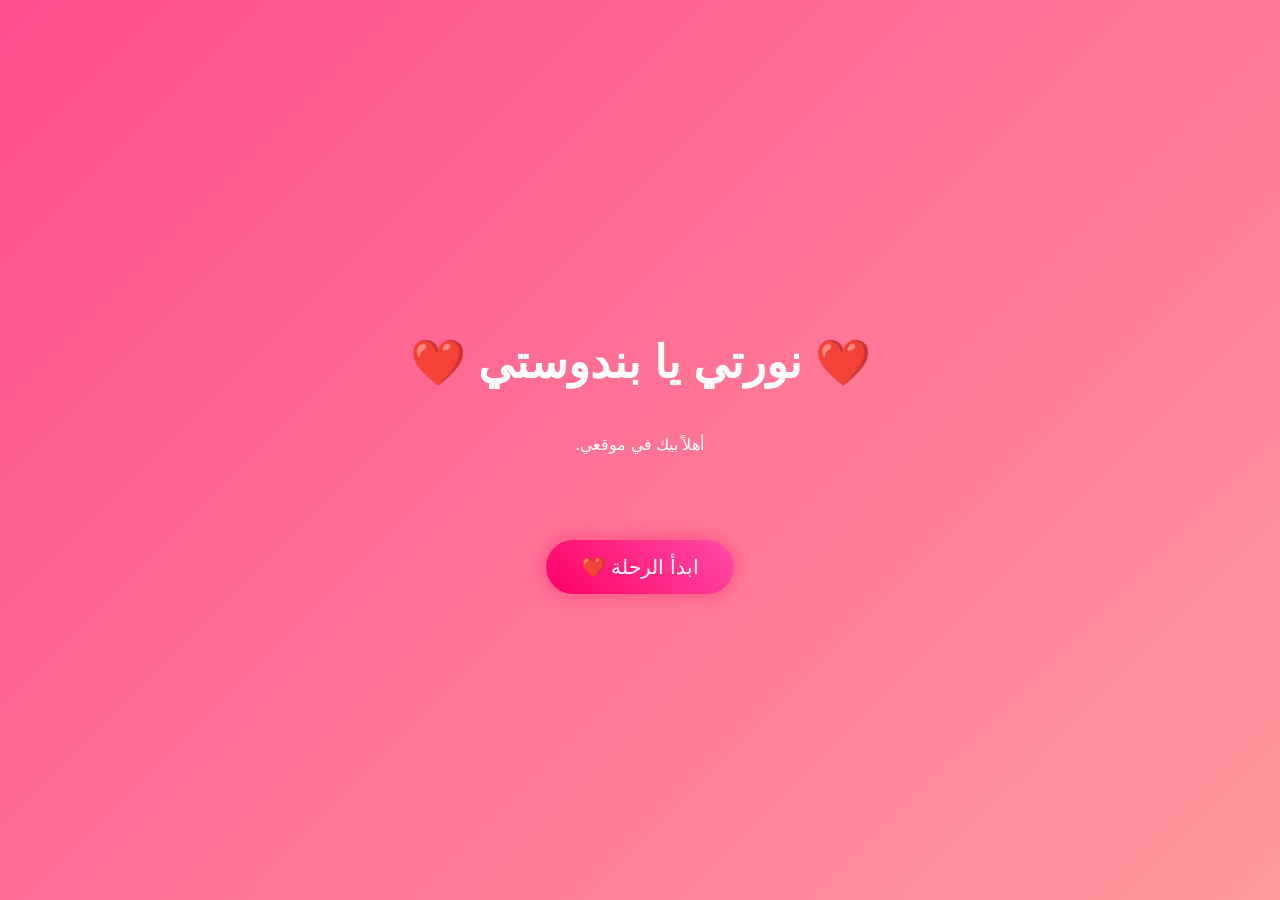
<file: index.html>
<!DOCTYPE html>
<html lang="ar" dir="rtl">
<head>
    <meta charset="UTF-8">
    <meta name="viewport" content="width=device-width, initial-scale=1.0">
    <title>Love Website ❤️</title>

    <link rel="stylesheet" href="style.css">
</head>
<body>

    <h1>❤️ نورتي يا بندوستي ❤️</h1>

<p>أهلاً بيك في موقعي.</p>

<p id="message"></p>

<button onclick="window.location.href='page2.html'">
ابدأ الرحلة ❤️
</button>
    <script src="script.js"></script>

</body>
</html>
</file>
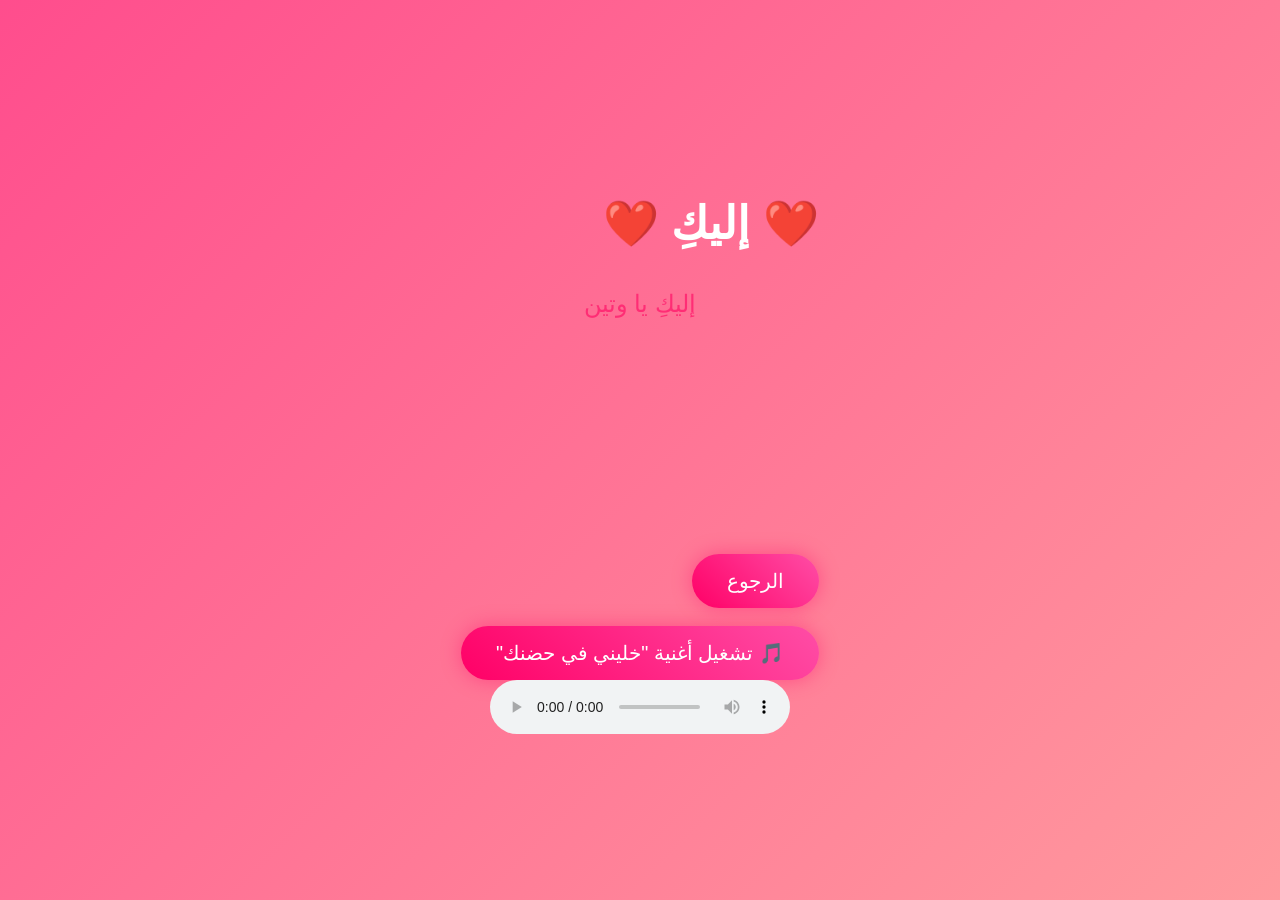
<file: page2.html>
<!DOCTYPE html>
<html lang="ar" dir="rtl">
<head>
<meta charset="UTF-8">
<meta name="viewport" content="width=device-width, initial-scale=1.0">

<title>رسالة حب ❤️</title>

<link rel="stylesheet" href="style.css">
</head>

<body>

<div class="card">

<h1>❤️ إليكِ ❤️</h1>

<p id="poem"></p>

<button onclick="window.location.href='index.html'">
الرجوع
</button>
<br><br>

<button onclick="window.open('https://youtu.be/SKfi0V8NRhQ?si=SE0O2swRTIwkkz73&t=14','_blank')">
🎵 تشغيل أغنية "خليني في حضنك"
</button>
</div>
<audio id="bgMusic" controls loop>
</audio>
    <source src="music/song.mp3" type="audio/mpeg">
</audio>

<script src="page2.js"></script>

</body>
</html>
</file>
<file: style.css>
body{
    margin:0;
    font-family:Arial,sans-serif;
    background:linear-gradient(135deg,#ff4d8d,#ff9a9e);
    height:100vh;
    display:flex;
    justify-content:center;
    align-items:center;
    flex-direction:column;
    color:white;
}

h1{
    font-size:45px;
}

button{
    background: linear-gradient(45deg,#ff0066,#ff4da6);
    color:white;
    border:none;
    padding:15px 35px;
    border-radius:50px;
    font-size:20px;
    cursor:pointer;
    transition:0.3s;
    box-shadow:0 0 20px rgba(255,0,102,.4);
}

button:hover{
    transform:scale(1.1);
    box-shadow:0 0 35px rgba(255,0,102,.8);
}
.heart{
    position:fixed;
    font-size:30px;
    animation:fly 2s linear forwards;
}

@keyframes fly{
    0%{
        opacity:1;
        transform:translateY(0);
    }

    100%{
        opacity:0;
        transform:translateY(-200px);
    }
}
.background-heart{
    position: fixed;
    font-size: 22px;
    animation: backgroundFly 6s linear forwards;
    pointer-events: none;
}

@keyframes backgroundFly{
    0%{
        transform: translateY(100vh);
        opacity: 1;
    }

    100%{
        transform: translateY(-100px);
        opacity: 0;
    }
}
#message{
    color:#ff2d75;
    font-size:22px;
    font-weight:bold;
    margin:20px 0;
    min-height:30px;
}
#poem{
    font-size:24px;
    line-height:2;
    color:#ff2d75;
    min-height:250px;
    white-space:pre-line;
    text-align:center;
}
</file>
